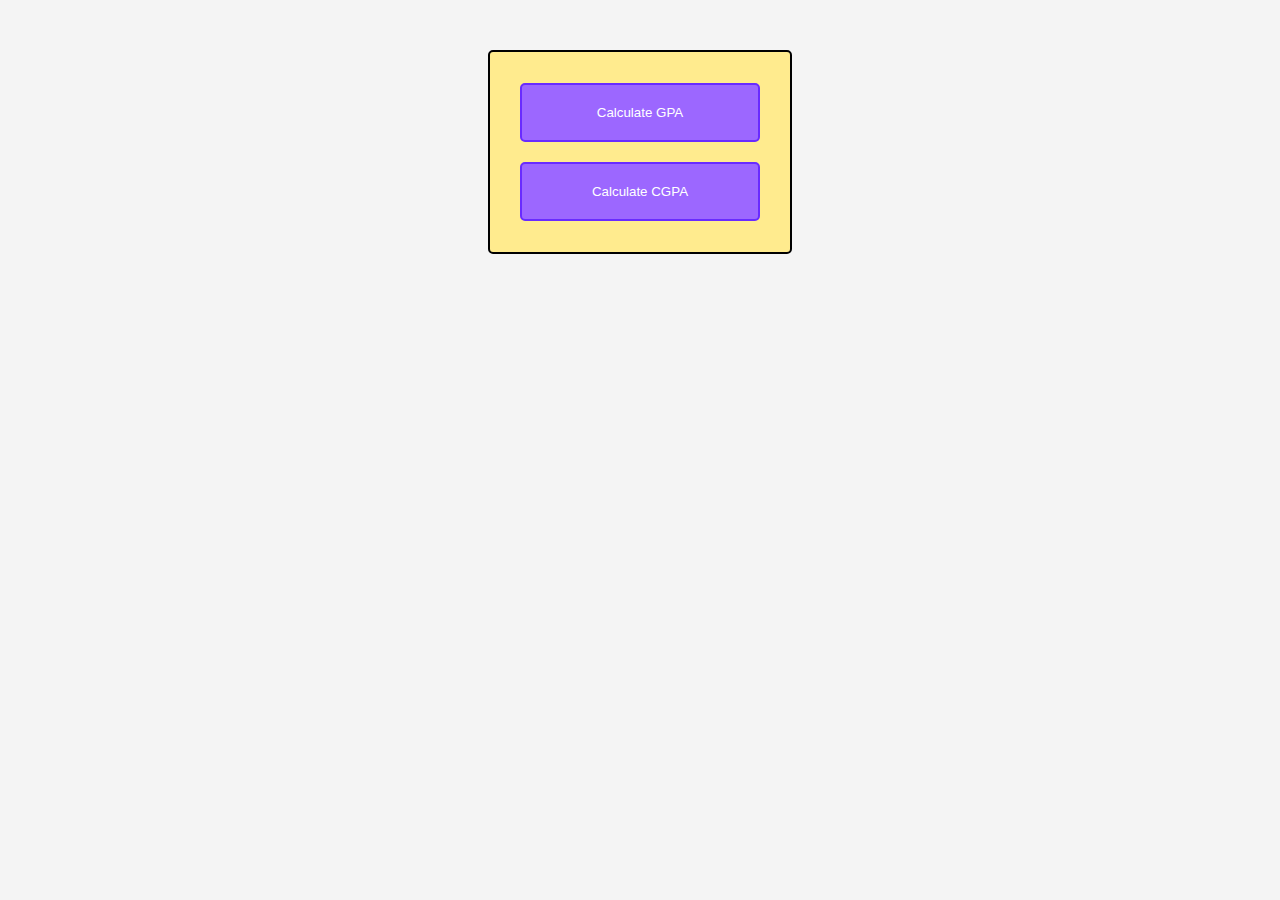
<file: Index.html>
<!DOCTYPE html>
<html>
<head>
    <title>Site</title>
</head>
<style>.Site {
    text-align: center;
    border: 2px solid black;
    border-radius: 5px;
    width: 300px;
    height: 200px;
    margin: 50px auto;
    font-size: 24px;
    background-color: #FFEB8E;
    display: flex;
    flex-direction: column;
    justify-content: center;
    align-items: center;
}

.GPA, .CGPA {
    background-color: #9C67FF;
    padding: 20px;
    margin: 10px;
    width: 80%;
    cursor: pointer;
    border: 2px solid #692BFF;
    border-radius: 5px;
    color: white;
    text-align: center;
    transition: background-color 0.3s;
}

.GPA:hover, .CGPA:hover {
    background-color: #5900FF;
}
body {
    font-family: Arial, sans-serif;
    background-color: #f4f4f4;
    margin: 0;
    padding: 0;
}

.container {
    width: 50%;
    margin: 50px auto;
    padding: 20px;
    background-color: #fff;
    border-radius: 8px;
    box-shadow: 0 0 10px rgba(0, 0, 0, 0.1);
}

h2 {
    text-align: center;
    color: #333;
}

form {
    display: flex;
    flex-direction: column;
    align-items: center;
}

label {
    margin-top: 10px;
}

input {
    width: 100%;
    padding: 8px;
    margin-top: 5px;
    box-sizing: border-box;
}

button {
    margin-top: 15px;
    padding: 10px;
    background-color: #3498db;
    color: #fff;
    border: none;
    border-radius: 5px;
    cursor: pointer;
}

button:hover {
    background-color: #2980b9;
}

</style>
<body>

<div class="Site">

    
    <button onclick="redirectToGPA()" class="GPA">
        Calculate GPA
    </button>

   
    <button onclick="redirectToCGPA()" class="CGPA">
        Calculate CGPA
    </button>

    
    <script>
        function redirectToGPA() {
            window.location.href = 'GPA.html';
        }

        function redirectToCGPA() {
            window.location.href = 'CGPA.html';
        }
    </script>

</div>

</body>
</html>
</file>
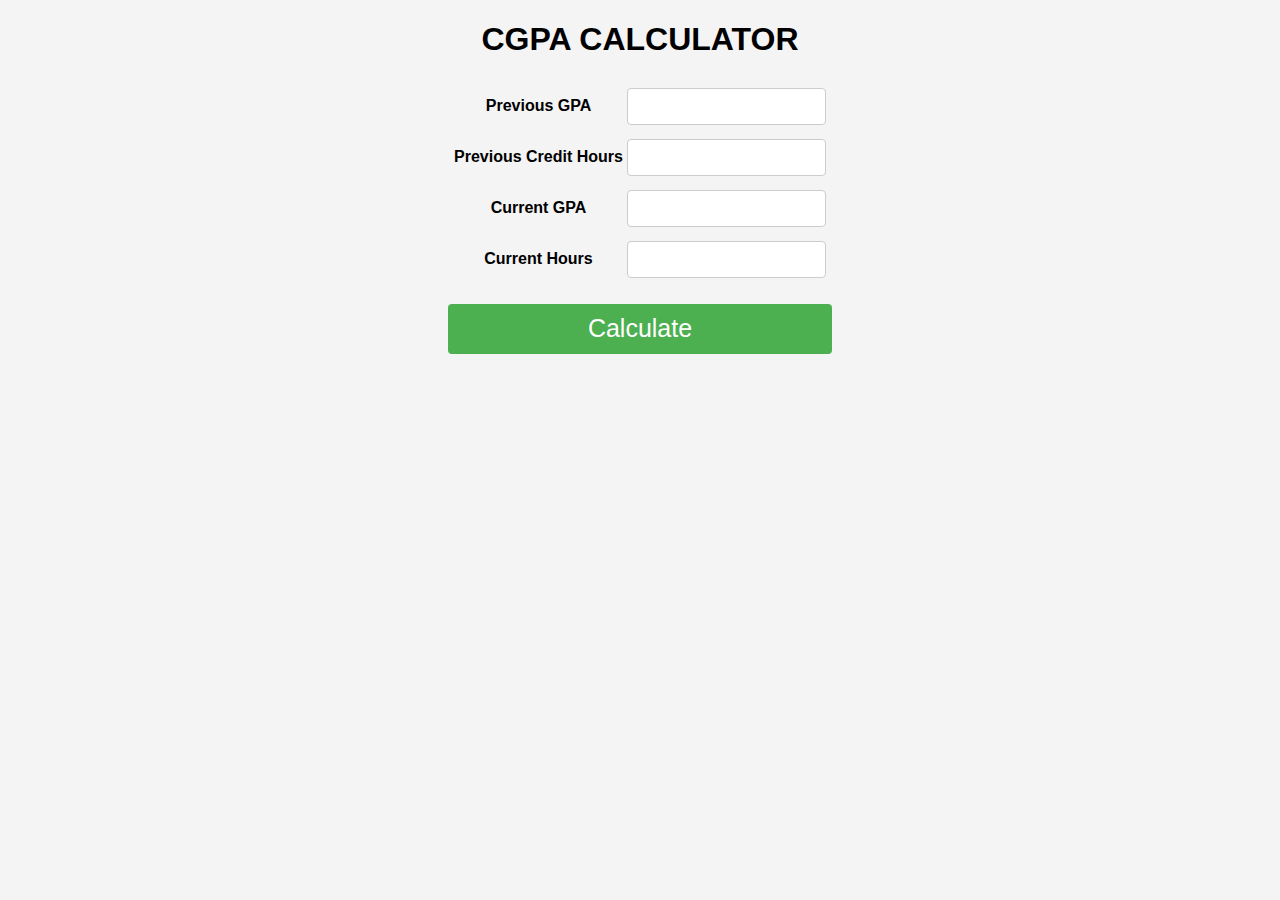
<file: CGPA.html>
<!DOCTYPE html>
<head>
    <link rel="stylesheet" href="Gpa.css">
</head>
<html>

    <body>
        <center>
        <h1>CGPA CALCULATOR</h1>
        <form action="Calculate_CGPA.php" method="post">
            <table id="Table">
                <tr>
                    <th>
                        Previous GPA
                    </th>
                    <td>
                        <input type="number"  name="prev_GPA">
                    </td>
                </tr>
                <tr>
                    <th>
                        Previous Credit Hours
                    </th>
                    <td>
                        <input type="number"  name="prev_hrs">
                    </td>
                </tr>
                <tr>
                    <th>
                         Current GPA
                    </th>
                    <td>
                        <input type="number"  name="current_GPA">
                    </td>
                </tr>
                <tr>
                    <th>
                        Current Hours
                    </th>
                    <td>
                        <input type="number"  name="current_hrs"><br>
                    </td>
                    
                </tr>

            </table>
        
        <br>
        <input type="submit" style="width: 30%;" value="Calculate">
    </form>
    </center>
    </body>
</html>
</file>
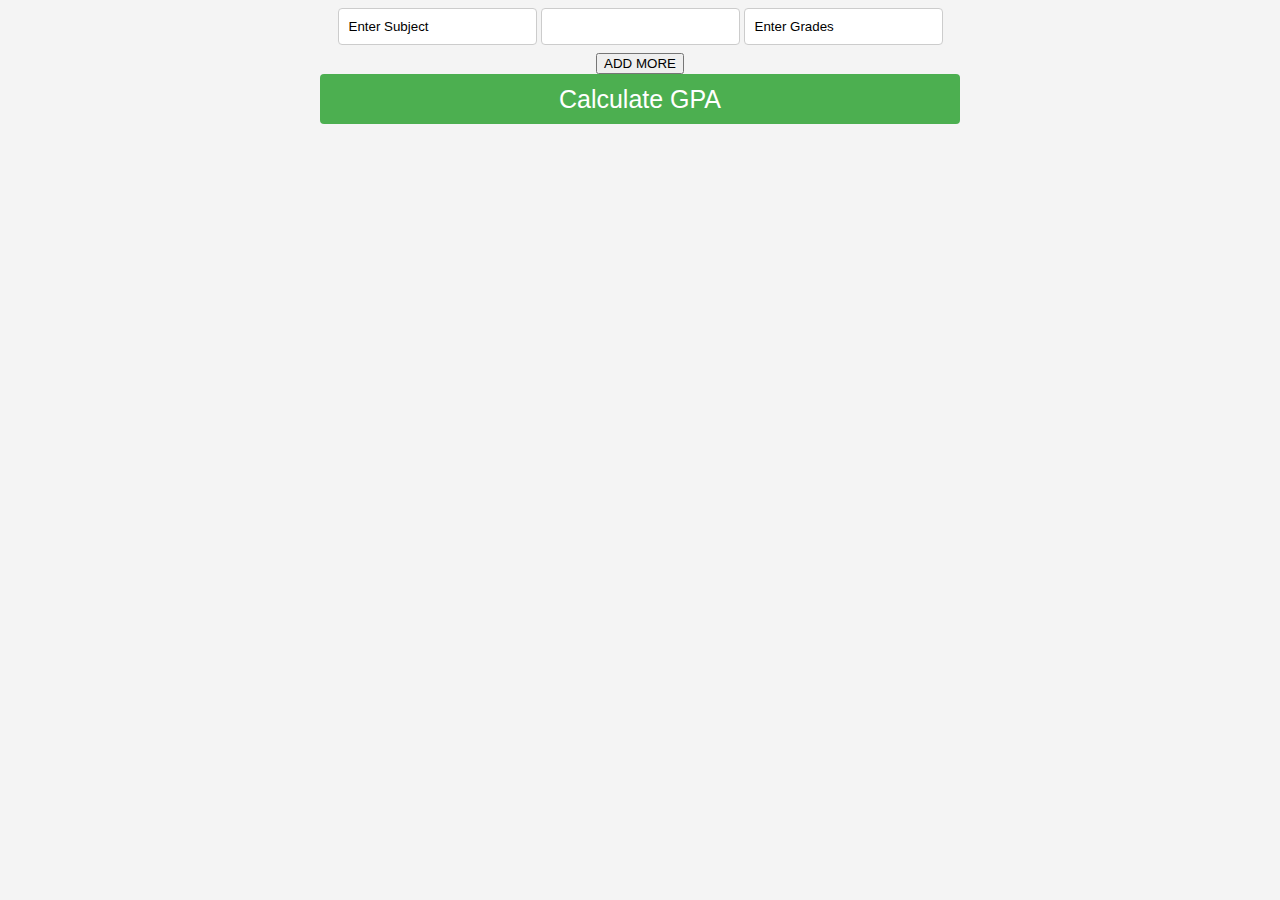
<file: GPA.html>
<!DOCTYPE html>
<html lang="en">
<head>
    <title>GPA Calculator</title>
<link rel="stylesheet" href="Gpa.css">
    <script>
        var rowCount = 1;

        function addRow() {
            var table = document.getElementById("gradesTable");
            var newRow = table.insertRow(table.rows.length);

            var cell1 = newRow.insertCell(0);
            var cell2 = newRow.insertCell(1);
            var cell3 = newRow.insertCell(2);
            var cell4 = newRow.insertCell(3);

            rowCount++;

            cell1.innerHTML = '<input type="text" value="Enter Subject" name="course_' + rowCount + '">';
            cell2.innerHTML = '<input type="number" value="Enter credits" name="credit_' + rowCount + '">';
            cell3.innerHTML = '<input type="text" value="Enter Grades" name="grade_' + rowCount + '">';
            cell4.innerHTML = '<input type="button" value="REMOVE" onclick="removeRow(this)">';
        }

        function removeRow(button) {
            var row = button.parentNode.parentNode;
            row.parentNode.removeChild(row);
            rowCount--;
            updateElementNames();
        }

        function updateElementNames() {
            var table = document.getElementById("gradesTable");
            var rows = table.getElementsByTagName("tr");

            for (var i = 1; i < rows.length; i++) {
                var cells = rows[i].getElementsByTagName("td");

                cells[0].getElementsByTagName("input")[0].name = "course_" + (i + 1);
                cells[1].getElementsByTagName("input")[0].name = "credit_" + (i + 1);
                cells[2].getElementsByTagName("input")[0].name = "grade_" + (i + 1);
            }
        }
    </script>
</head>
<body>
    <center>
        <form action="Calculate_GPA.php" method="post">
            <table id="gradesTable">
                <tr>
                    <td>
                        <input type="text" value="Enter Subject" name="course_1">
                    </td>
                    <td>
                        <input type="number" value="Enter credits" name="credit_1">
                    </td>
                    <td>
                        <input type="text" value="Enter Grades" name="grade_1">
                    </td>
                        <input type="button" value="REMOVE" onclick="removeRow(this)" style="display:none;">
                    </td>
                </tr>
            </table>
            <input type="button" value="ADD MORE" onclick="addRow()">
            <input type="submit" style="width: 50%;" value="Calculate GPA">
        </form>
    </center>

</body>
</html>
</file>
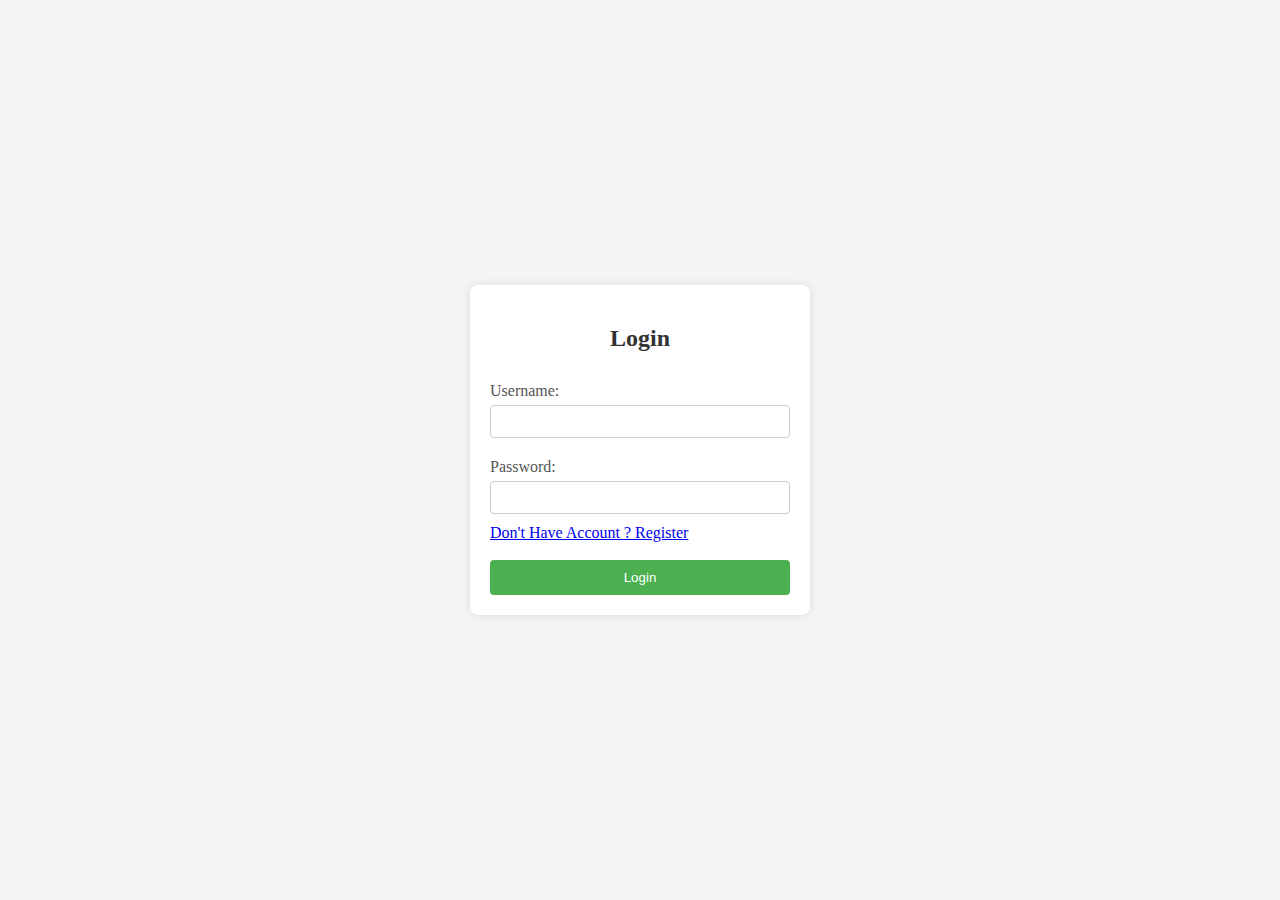
<file: Login.html>
<!DOCTYPE html>
<html lang="en">
<head>
    <title>Login Page</title>
</head>
<style>
    body {
  display: flex;
  align-items: center;
  justify-content: center;
  height: 100vh;
  margin: 0;
  background-color: #f4f4f4;
}

.container {
  background-color: #fff;
  border-radius: 8px;
  box-shadow: 0 0 10px rgba(0, 0, 0, 0.1);
  padding: 20px;
  width: 300px;
}

form {
  display: flex;
  flex-direction: column;
}

h2 {
  text-align: center;
  color: #333;
}

label {
  margin-top: 10px;
  color: #555;
}

input {
  padding: 8px;
  margin-top: 5px;
  margin-bottom: 10px;
  border: 1px solid #ccc;
  border-radius: 4px;
}

.button {
  background-color: #4caf50;
  color: #fff;
  padding: 10px;
  border: none;
  border-radius: 4px;
  cursor: pointer;
}

.button:hover {
  background-color: #45a049;
}

#welcomeMessage {
  display: none;
  text-align: center;
  margin-top: 20px;
  color: #4caf50;
}

</style>
<body>
    <h1 id="1" style="text-align: center;"></h1><br>
    <h1 id="2"></h1>
    <div class="container" id="loginContainer">
        <form id="loginForm" action="Login.php" method="post">
            <h2>Login</h2>
            
            <label for="username">Username:</label>
            <input type="text" id="username" name="username">
            
            <label for="password">Password:</label>
            <input type="password" id="password" name="password">
            <a href="register.html" >Don't Have Account ? Register</a><br>
            <button class="button" type="submit">Login</button>
            <div id="loginStatus"></div>
        </form>
    </div>
</body>
</html>
</file>
<file: Gpa.css>
body {
    font-family: 'Arial', sans-serif;
    background-color: #f4f4f4;
    margin: 0;
    padding: 0;
}

.container {
    background-color: #fff;
    border-radius: 8px;
    box-shadow: 0 0 10px rgba(0, 0, 0, 0.1);
    padding: 20px;
    width: 80%;
    margin: 20px auto;
}

table.gridtable {
    width: 100%;
    border-collapse: collapse;
    border: 1px solid #ddd;
    margin-top: 20px;
}

table.gridtable th, table.gridtable td {
    border: 1px solid #ddd;
    padding: 8px;
    text-align: left;
}

table.gridtable thead {
    background-color: #4caf50;
    color: #fff;
}

table.gridtable tr.datarow:hover {
    background-color: #f5f5f5;
}

input[type="text"],
input[type="number"] {
    width: 100%;
    padding: 10px;
    margin: 5px 0;
    box-sizing: border-box;
    border: 1px solid #ccc;
    border-radius: 4px;
}

input[type="submit"] {
    width: 50px;
    height: 50px;
    font-size: 25px;
    font-family: 'Apple-Chancery', sans-serif;
    background-color: #4caf50;
    color: #fff;
    border: none;
    border-radius: 4px;
    cursor: pointer;
    margin-left: 25%;
    margin-right: 25%;
}

input[type="submit"]:hover {
    background-color: #45a049;
}
</file>
